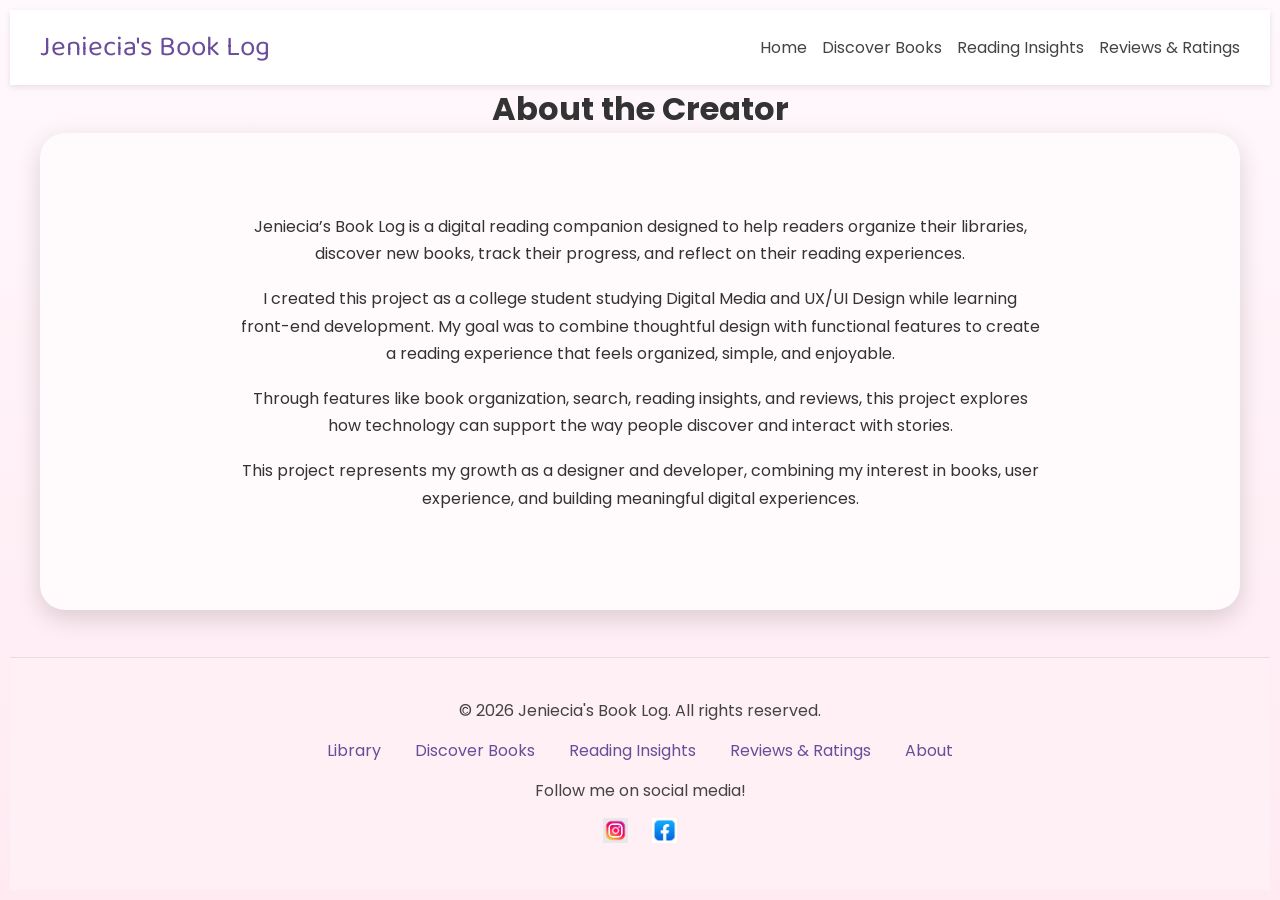
<file: about.html>
<!doctype html>
<html>
<head>
<meta charset="utf-8">
<meta name="viewport" content="width=device-width, initial-scale=1.0">
<title>About</title>

<link rel="stylesheet" href="main.css">

<link rel="preconnect" href="https://fonts.googleapis.com">
<link rel="preconnect" href="https://fonts.gstatic.com" crossorigin>
<link href="https://fonts.googleapis.com/css2?family=Baloo+2:wght@400;700&family=Poppins:wght@400;600&display=swap" rel="stylesheet">
<link href="https://fonts.googleapis.com/css2?family=Lugrasimo&family=Meddon&display=swap" rel="stylesheet">

</head>

<body>	
<header>
  <nav class="navbar">
  <div class="nav-container">

    <a href="index.html" class="logo">Jeniecia's Book Log</a>

    <div class="hamburger" id="hamburger">☰</div>

    <ul class="nav-menu" id="navMenu">
      <li><a href="index.html">Home</a></li>
      <li><a href="search.html">Discover Books</a></li>
	  <li><a href="stats.html">Reading Insights</a></li>
	  <li><a href="reviews.html">Reviews &amp; Ratings</a></li>
    </ul>

  </div>
</nav>
	  
	  <div class="page-hero">
    <h1>About the Creator</h1>
  </div>
</header>

<div class="container">
	<section class="about-section">

<div class="about-content">

<p>
Jeniecia’s Book Log is a digital reading companion designed to help readers organize their libraries, discover new books, track their progress, and reflect on their reading experiences.
</p>

<p>
I created this project as a college student studying Digital Media and UX/UI Design while learning front-end development. My goal was to combine thoughtful design with functional features to create a reading experience that feels organized, simple, and enjoyable.
</p>

<p>
Through features like book organization, search, reading insights, and reviews, this project explores how technology can support the way people discover and interact with stories.
</p>

<p>
This project represents my growth as a designer and developer, combining my interest in books, user experience, and building meaningful digital experiences.
</p>

</div>

  </section>


	
</div>
	<script src="script.js"></script>
	<footer class="site-footer">
  <div class="footer-container">
    <p>© 2026 Jeniecia's Book Log. All rights reserved.</p>

    <div class="footer-links">

		<a href="index.html">Library</a>
		<a href="search.html">Discover Books</a>
		<a href="stats.html">Reading Insights</a>
		<a href="reviews.html">Reviews &amp; Ratings</a>
		<a href="about.html">About</a>

</div>

    <p>Follow me on social media!</p>
    <div class="social-icons">
      <a href="https://www.instagram.com/jeniecia.jaee/?hl=en" target="_blank">
		  <img src="images/instagram.jpg" alt="Instagram"></a>
      <a href="https://www.facebook.com/share/1BwZPVi3dF/?mibextid=wwXIfr" target="_blank">
		  <img src="images/facebook.jpg" alt="Facebook"></a>
    </div>
  </div>
</footer>
</body>
</html>
</file>
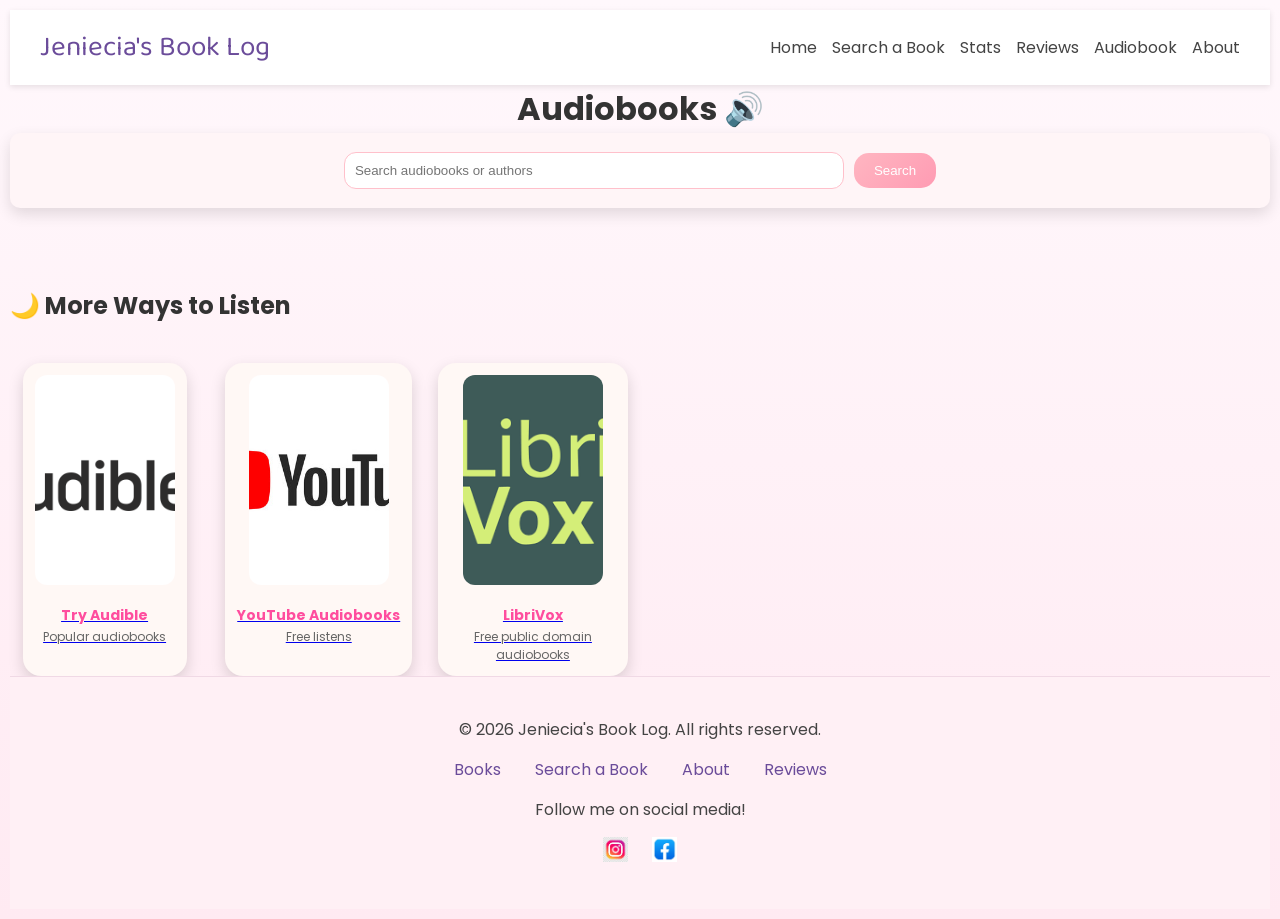
<file: audiobook.html>
<!doctype html>
<html>
<head>
<meta charset="utf-8">
<meta name="viewport" content="width=device-width, initial-scale=1.0">
<title>audiobook</title>
	<link rel="stylesheet" href="main.css">
	<link rel="preconnect" href="https://fonts.googleapis.com">
<link rel="preconnect" href="https://fonts.gstatic.com" crossorigin>
<link href="https://fonts.googleapis.com/css2?family=Lugrasimo&family=Meddon&display=swap" rel="stylesheet">
<link href="https://fonts.googleapis.com/css2?family=Baloo+2:wght@400;700&family=Poppins:wght@400;600&display=swap" rel="stylesheet">
</head>

<body>
	<header>
  <nav class="navbar">
  <div class="nav-container">

    <a href="index.html" class="logo">Jeniecia's Book Log</a>

    <div class="hamburger" id="hamburger">☰</div>

    <ul class="nav-menu" id="navMenu">
      <li><a href="index.html">Home</a></li>
      <li><a href="search.html">Search a Book</a></li>
      <li><a href="stats.html">Stats</a></li>
      <li><a href="reviews.html">Reviews</a></li>
      <li><a href="audiobook.html">Audiobook</a></li>
      <li><a href="about.html">About</a></li>
    </ul>

  </div>
</nav>
	  
	  <div class="page-hero">
    <h1>Audiobooks &#128266;</h1>
  </div>
</header>
	<div id="container">
  <div class="main-content">

    <!-- SEARCH -->
    <form id="audioSearchForm" class="form-section">
      <input type="text" id="audioSearchInput" placeholder="Search audiobooks or authors">
      <button type="submit" class="form-btn">Search</button>
    </form>

    <!-- RESULTS -->
    <div id="audioResults" class="book-container"></div>

    <section>
      <h2>🌙 More Ways to Listen</h2>

      <div class="book-container curated-container">
        <a class="book-card curated-card" href="https://www.audible.com/" target="_blank">
          <img src="images/audible.png" alt="audile logo">
          <h3>Try Audible</h3>
          <p>Popular audiobooks</p>
        </a>

        <a class="book-card curated-card" href="https://www.youtube.com/results?search_query=audiobook" target="_blank">
          <img src="images/youtube.jpg" alt="youtube logo">
          <h3>YouTube Audiobooks</h3>
          <p>Free listens</p>
        </a>
		  
		 <a class="book-card curated-card" href="https://librivox.org/" target="_blank">
  			<img src="images/librivox.png" alt="LibriVox">
  			<h3>LibriVox</h3>
  			<p>Free public domain audiobooks</p>
		 </a>

      </div>
    </section>

  </div>
</div>
	<script src="script.js"></script>
	<footer class="site-footer">
  <div class="footer-container">
    <p>© 2026 Jeniecia's Book Log. All rights reserved.</p>

    <div class="footer-links">
      <a href="index.html">Books</a>
      <a href="search.html">Search a Book</a>
      <a href="about.html">About</a>
      <a href="reviews.html">Reviews</a>
    </div>

    <p>Follow me on social media!</p>
    <div class="social-icons">
      <a href="https://www.instagram.com/jeniecia.jaee/?hl=en" target="_blank">
		  <img src="images/instagram.jpg" alt="Instagram"></a>
      <a href="https://www.facebook.com/share/1BwZPVi3dF/?mibextid=wwXIfr" target="_blank">
		  <img src="images/facebook.jpg" alt="Facebook"></a>
    </div>
  </div>
</footer>
</body>
</html>
</file>
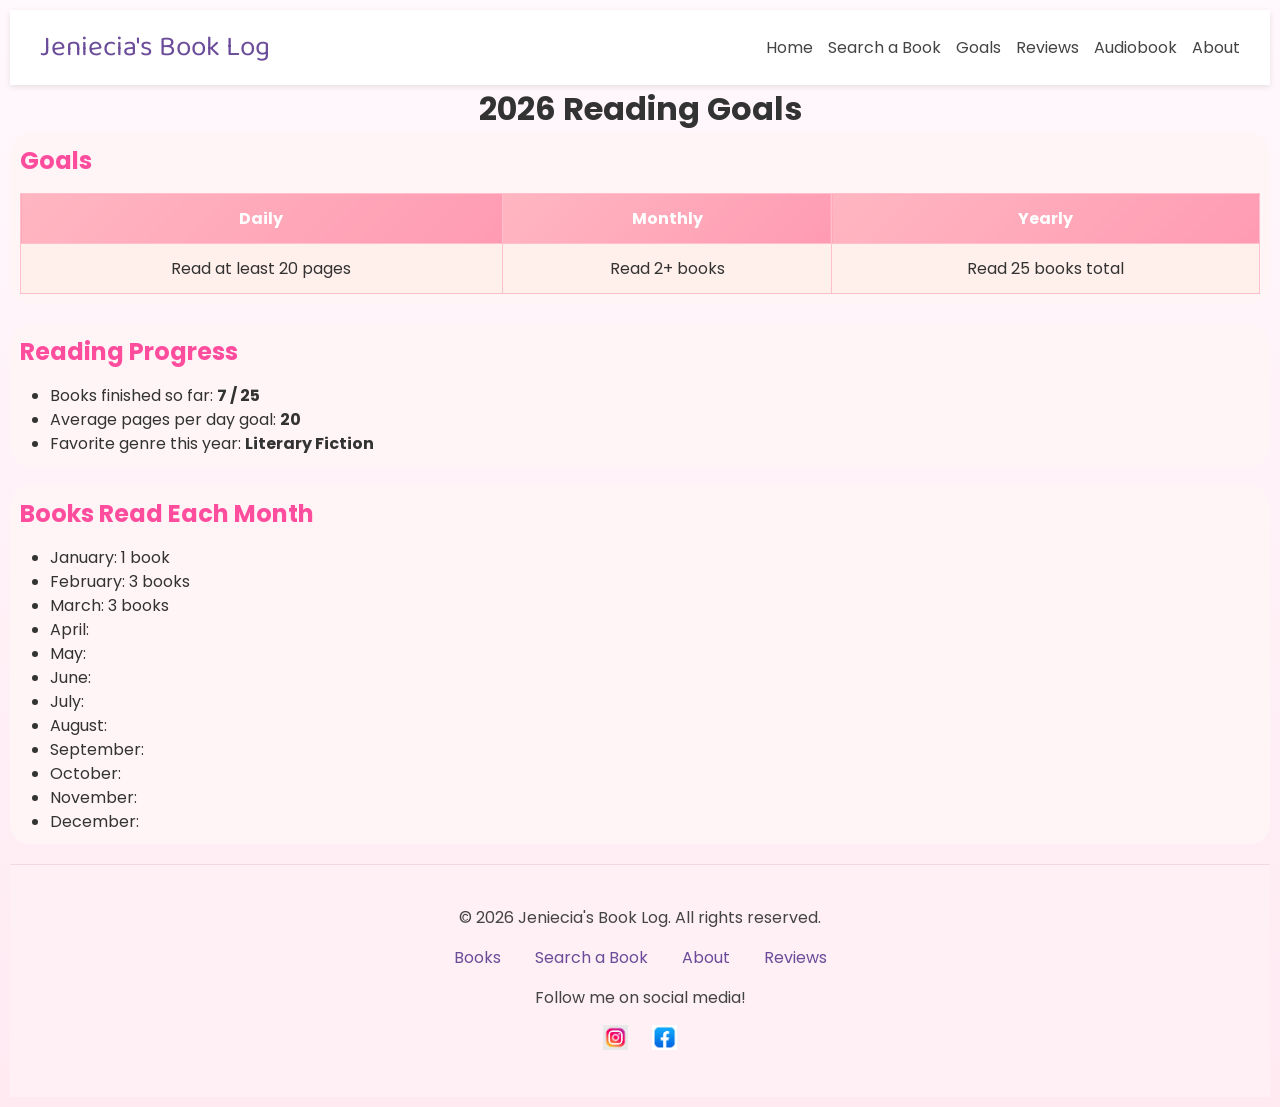
<file: goals.html>
<!doctype html>
<html>
<head>
<meta charset="utf-8">
<title>goals</title>
	<link rel="stylesheet" href="main.css">
	<link rel="preconnect" href="https://fonts.googleapis.com">
<link rel="preconnect" href="https://fonts.gstatic.com" crossorigin>
<link href="https://fonts.googleapis.com/css2?family=Lugrasimo&family=Meddon&display=swap" rel="stylesheet">
<link href="https://fonts.googleapis.com/css2?family=Baloo+2:wght@400;700&family=Poppins:wght@400;600&display=swap" rel="stylesheet">
</head>
<style>
th, td {
  border: 1px solid;
	align-items: center;
}
	</style>
<body>
<header>
  <nav class="navbar">
    <div class="nav-container">
      <a href="#" class="logo">Jeniecia's Book Log</a>
      <ul class="nav-menu">
    <li><a href="index.html">Home</a></li>
    <li><a href="search.html">Search a Book</a></li>
    <li><a href="goals.html">Goals</a></li>
    <li><a href="reviews.html">Reviews</a></li>
    <li><a href="audiobook.html">Audiobook</a></li>
    <li><a href="about.html">About</a></li>
  </ul>
    </div>
  </nav>
	  
	  <div class="page-hero">
    <h1>2026 Reading Goals</h1>
  </div>
</header>
	
<div id="container">
  <div class="goal-section">
    <h2>Goals</h2>
    <table class="goals">
      <tr>
        <th>Daily</th>
        <th>Monthly</th>
        <th>Yearly</th>
      </tr>
      <tr>
        <td>Read at least 20 pages</td>
        <td>Read 2+ books</td>
        <td>Read 25 books total</td>
      </tr>
    </table>
  </div>

  <div class="goal-section">
    <h2>Reading Progress</h2>
    <ul>
      <li>Books finished so far: <strong>7 / 25</strong></li>
      <li>Average pages per day goal: <strong>20</strong></li>
      <li>Favorite genre this year: <strong>Literary Fiction</strong></li>
    </ul>
  </div>

  <div class="goal-section">
    <h2>Books Read Each Month</h2>
    <ul>
      <li>January: 1 book</li>
      <li>February: 3 books</li>
      <li>March: 3 books</li>
      <li>April:  </li>
      <li>May:  </li>
      <li>June: </li>
      <li>July:  </li>
      <li>August:  </li>
      <li>September: </li>
      <li>October: </li>
      <li>November: </li>
      <li>December: </li>
    </ul>
  </div>

</div>
<footer class="site-footer">
  <div class="footer-container">
    <p>© 2026 Jeniecia's Book Log. All rights reserved.</p>

    <div class="footer-links">
      <a href="index.html">Books</a>
      <a href="search.html">Search a Book</a>
      <a href="about.html">About</a>
      <a href="reviews.html">Reviews</a>
    </div>

    <p>Follow me on social media!</p>
    <div class="social-icons">
      <a href="https://www.instagram.com/jeniecia.jaee/?hl=en" target="_blank">
		  <img src="images/instagram.jpg" alt="Instagram"></a>
      <a href="https://www.facebook.com/share/1BwZPVi3dF/?mibextid=wwXIfr" target="_blank">
		  <img src="images/facebook.jpg" alt="Facebook"></a>
    </div>
  </div>
</footer>
</body>
</html>
</file>
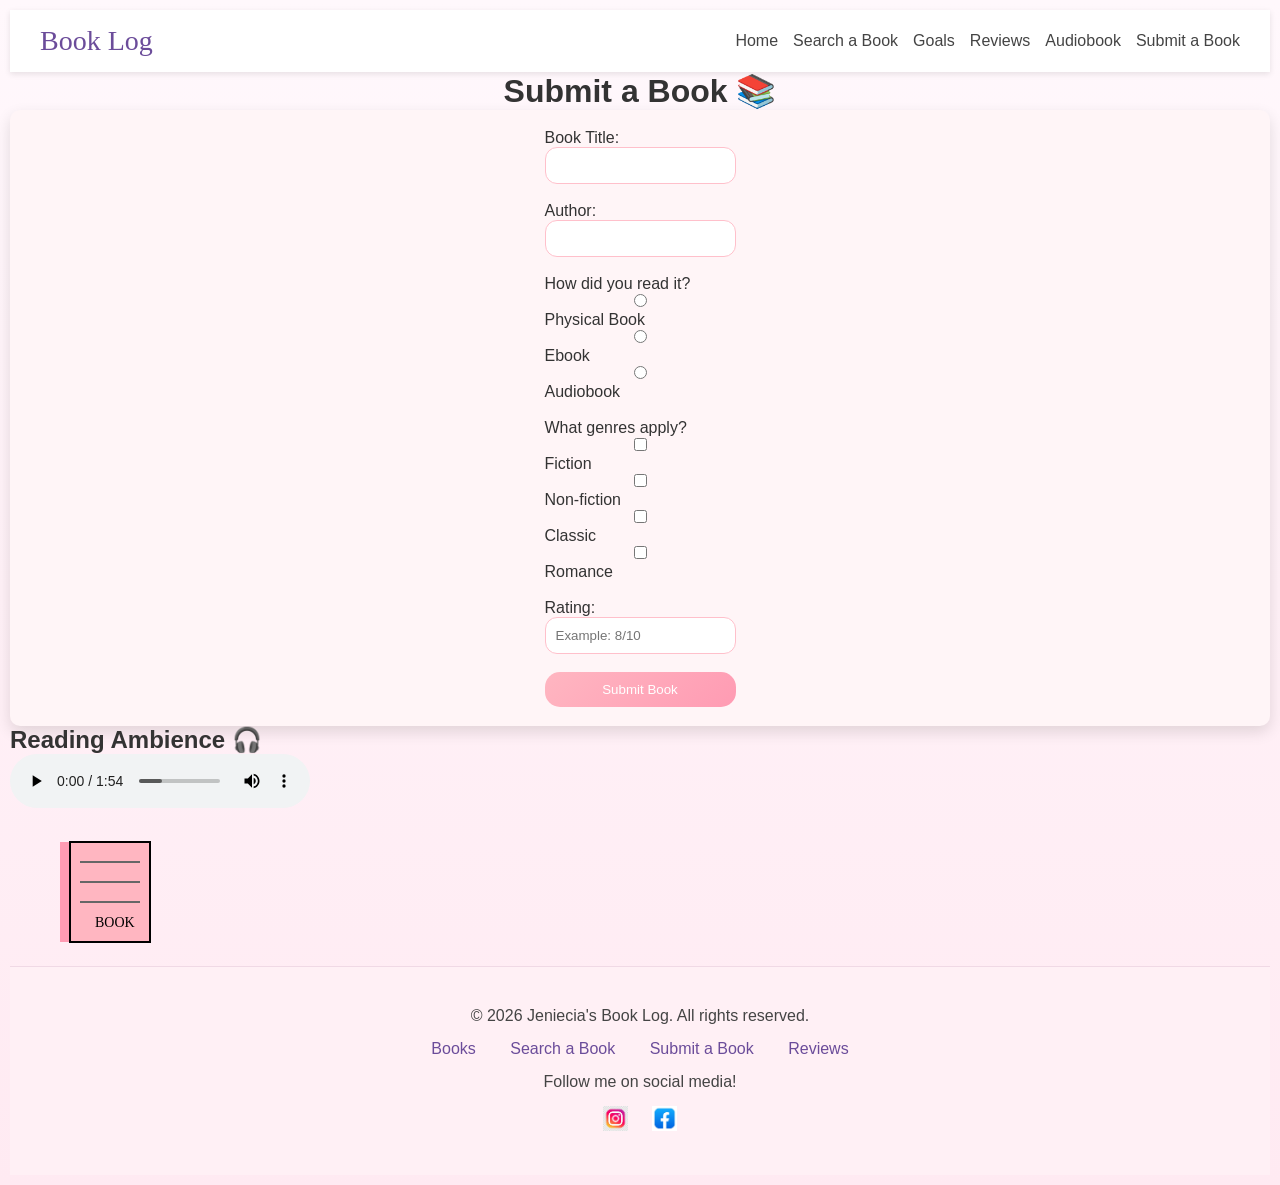
<file: submit.html>
<!doctype html>
<html>
<head>
<meta charset="utf-8">
<title>Submit a Book</title>

<link rel="stylesheet" href="main.css">

<link rel="preconnect" href="https://fonts.googleapis.com">
<link rel="preconnect" href="https://fonts.gstatic.com" crossorigin>

<link href="https://fonts.googleapis.com/css2?family=Lugrasimo&family=Meddon&display=swap" rel="stylesheet">

</head>

<body>	
<header>
  <nav class="navbar">
    <div class="nav-container">
      <a href="#" class="logo">Book Log</a>
      <ul class="nav-menu">
    <li><a href="index.html">Home</a></li>
    <li><a href="search.html">Search a Book</a></li>
    <li><a href="goals.html">Goals</a></li>
    <li><a href="reviews.html">Reviews</a></li>
    <li><a href="audiobook.html">Audiobook</a></li>
    <li><a href="submit.html">Submit a Book</a></li>
  </ul>
    </div>
  </nav>
	  
	  <div class="page-hero">
    <h1>Submit a Book 📚</h1>
  </div>
</header>

<div id="container">
	
<section class="form-section lugrasimo-regular">
<form>
<label>Book Title:</label><br>
<input type="text" name="title"><br><br>

<label>Author:</label><br>
<input type="text" name="author"><br><br>

<label>How did you read it?</label><br>
<input type="radio" name="format" value="physical"> Physical Book<br>
<input type="radio" name="format" value="ebook"> Ebook<br>
<input type="radio" name="format" value="audio"> Audiobook<br><br>

<label>What genres apply?</label><br>
<input type="checkbox" name="genre" value="fiction">
 Fiction
<input type="checkbox" name="genre" value="nonfiction"> 
Non-fiction<br>
<input type="checkbox" name="genre" value="classic"> Classic<br>
<input type="checkbox" name="genre" value="romance"> Romance<br><br>


<label>Rating:</label><br>
<input type="text" name="rating" placeholder="Example: 8/10"><br><br>
<input type="submit" value="Submit Book" class="form-btn">
</form>
</section>



<section class="lugrasimo-regular">
<h2>Reading Ambience 🎧</h2>
<audio controls>
<source src="media/reading-ambience.mp3" type="audio/mpeg">
Your browser does not support audio.
</audio>
</section>

	
<section class="lugrasimo-regular">
<canvas id="bookCanvas" width="200" height="150"></canvas>
</section>
	


<script>
const canvas = document.getElementById("bookCanvas");
const ctx = canvas.getContext("2d");

ctx.fillStyle = "#FFB6C1";
ctx.fillRect(60,30,80,100);
ctx.fillStyle = "#ff9bb3";
ctx.fillRect(50,30,10,100);

ctx.strokeStyle = "black";
ctx.lineWidth = 2;
ctx.strokeRect(60,30,80,100);
ctx.strokeStyle = "#666";

ctx.beginPath();
ctx.moveTo(70,50);
ctx.lineTo(130,50);

ctx.moveTo(70,70);
ctx.lineTo(130,70);

ctx.moveTo(70,90);
ctx.lineTo(130,90);

ctx.stroke();

ctx.fillStyle = "black";
ctx.font = "14px serif";
ctx.fillText("BOOK",85,115);

</script>
	
	
</div>
	<footer class="site-footer">
  <div class="footer-container">
    <p>© 2026 Jeniecia's Book Log. All rights reserved.</p>

    <div class="footer-links">
      <a href="index.html">Books</a>
      <a href="search.html">Search a Book</a>
      <a href="submit.html">Submit a Book</a>
      <a href="reviews.html">Reviews</a>
    </div>

    <p>Follow me on social media!</p>
    <div class="social-icons">
      <a href="https://www.instagram.com/jeniecia.jaee/?hl=en" target="_blank">
		  <img src="images/instagram.jpg" alt="Instagram"></a>
      <a href="https://www.facebook.com/share/1BwZPVi3dF/?mibextid=wwXIfr" target="_blank">
		  <img src="images/facebook.jpg" alt="Facebook"></a>
    </div>
  </div>
</footer>
</body>
</html>
</file>
<file: main.css>
@charset "utf-8";
* {
  box-sizing: border-box;
  margin: 0;
  padding: 0;
}

body {
  background: linear-gradient(180deg, #FFF8FC 0%, #FFEAF2 100%);
  font-family: "Poppins", sans-serif;
  font-size: 16px;
  padding: 10px;
  color: #333;
  min-height:100vh;
  display:flex;
  flex-direction:column;
}


/*Library Header*/
.library-header {
  text-align:center;
  width:100%;
  margin-bottom:20px;
}

.library-header h2 {
  font-family:'Baloo 2', cursive;
  color:#6b4c9a;
  font-size:2.2rem;
}

.library-header p {
  color:#555;
}





/* Container */
.container {
  display: flex;
  flex-direction: column;
  width:100%;
  max-width: 1200px;
  margin: 0 auto;
  border-radius: 25px;
  background: #fffafc;
  box-shadow: 0 8px 25px rgba(0,0,0,0.15);
  padding: 20px;
  gap: 20px;
  overflow: hidden;
}

/* nav menu */
.navbar {
  position: sticky;
  top: 0;
  width: 100%;
  background-color: #fff;
  z-index: 1000;
  box-shadow: 0 2px 6px rgba(0,0,0,0.1);
}

.nav-container {
  display: flex;
  justify-content: space-between;
  align-items: center;
  padding: 15px 30px;
  max-width: 1400px;
  margin: 0 auto;
}

.logo {
  font-family: 'Baloo 2', cursive;
  font-size: 1.75rem;
  color: #6b4c9a;
  text-decoration: none;
}

.nav-menu {
  display: flex;
  gap: 15px;
  list-style: none;
  margin: 0;
  padding: 0;
}

.hamburger {
  display: none;
  font-size: 28px;
  cursor: pointer;
}

.nav-menu li a {
  font-family: 'Poppins', sans-serif;
  color: #444;
  text-decoration: none;
  transition: color 0.3s ease;
}

.nav-menu li a:hover {
  color: #ff7c88;
}

.discovery-card {
  background:#fff5f7;
  border-radius:25px;
  padding:30px;
  box-shadow:0 10px 25px rgba(0,0,0,.08);
  margin-bottom:30px;
}

/* --- Hero Section --- */
.hero-content{
    max-width:700px;
    margin:auto;
}

.hero-section {
  display: flex;
  align-items: center;
  justify-content: center;
  text-align: center;
  min-height: 500px;
  background: linear-gradient(135deg, #fce4ec, #fff3e0);
  padding: 80px 20px;
}

.hero-content h1 {
  font-family: 'Baloo 2', cursive;
  font-size: clamp(3rem,6vw,4.5rem);
  line-height:1.1;
  color: #6b4c9a;
  margin-bottom: 15px;
	
}

.hero-description{
    font-size:1.2rem;
    max-width:600px;
    margin:20px auto 35px;
    line-height:1.8;
    color:#555;
}

.hero-btn{
    display:inline-flex;
    align-items:center;
    justify-content:center;
    padding:14px 30px;
    background:#6B4C9A;
    color:white;
    border-radius:50px;
    text-decoration:none;
    font-weight:600;
    transition:.3s ease;
}
.hero-btn:hover{
    transform:translateY(-3px);
    background:#805FC0;
    box-shadow:0 12px 25px rgba(107,76,154,.25);
}
/* ==============================
   Reading Insights
============================== */

.reading-stats {
  width: 100%;
  max-width: 1200px;
  margin: 40px auto;
  text-align: center;
}

.stats-header h2 {
  font-family: "Baloo 2", cursive;
  color: #6b4c9a;
  font-size: 2.2rem;
  margin-bottom: 10px;
}

.stats-header p {
  color: #555;
  margin-bottom: 30px;
}


.stats-grid {
  display: grid;
  grid-template-columns: repeat(4, 1fr);
  gap: 20px;
}


.stat-card {
  background: #fff5f7;
  border-radius: 20px;
  padding: 25px;
  box-shadow: 0 8px 20px rgba(0,0,0,.08);
}


.stat-card h3 {
  font-family: "Baloo 2", cursive;
  color: #6b4c9a;
  font-size: 2.5rem;
  margin-bottom: 5px;
}


.stat-card p {
  color: #555;
  font-size: 1rem;
}

.add-book-section{

background:#fff5f7;
padding:25px;
border-radius:20px;
box-shadow:0 8px 20px rgba(0,0,0,.08);

}


.book-actions {
  margin-top: 12px;
}

.book-status {
padding:12px;
border-radius:12px;
border:2px solid #EAC4E8;
background:white;
font-weight:600;
margin-top:12px;
margin-bottom:15px;

}

.add-book-section form{

display:flex;
gap:15px;
flex-wrap:wrap;

}


.add-book-section input,
.add-book-section select{

padding:12px;
border-radius:12px;
border:1px solid #ffc0cb;

}



/* ==============================
   Library Book Cards
============================== */

.added-book {
  width: 150px;
  background: #fff;
  border-radius: 18px;
  padding: 12px;
  text-align: center;
  box-shadow: 0 6px 15px rgba(0,0,0,.1);
  transition: transform .3s ease;
}


.added-book:hover {
  transform: translateY(-5px);
}


.added-book img {
  width: 100px;
  height: 150px;
  object-fit: cover;
  border-radius: 10px;
}


.added-book h4 {
  font-size: 14px;
  margin-top: 10px;
  color: #6b4c9a;
}


.added-book p {
  font-size: 12px;
  color: #666;
  margin-top: 5px;
}
.edit-btn{
background:#174d2c;
color:white;
}

.delete-btn{
background:#ea9ba1;
color:white;
}
.library-buttons button {

  flex: 1;
  padding: 8px;
  border: none;
  border-radius: 10px;
  cursor: pointer;
  font-family: "Poppins", sans-serif;
  font-size: .8rem;
  transition: .3s ease;

}


.library-buttons button:hover {

  transform: translateY(-2px);
}


/*Headers*/
header {
  width: 100%;
  margin: 0 auto;
  text-align: center;
}

.main-content {
  flex: 1;
  display: flex;
  flex-direction: column;
  min-width: 300px;
  gap: 20px;
}

/* Formss */
.form-section {
  display: flex;
  gap: 10px;
  flex-wrap: wrap;
  align-items: center;
  background: #fff5f7;
  border-radius: 10px;
  padding: 19px;
  box-shadow: 0 6px 15px rgba(0,0,0,0.12);
}

.form-section input[type=text] {
  flex: 1 1 60%;
  padding: 10px;
  border-radius: 12px;
  border: 1px solid #ffc0cb;
}

.form-btn {
  flex: 0 0 auto;
  padding: 10px 20px;
  border-radius: 15px;
  border: none;
  background: linear-gradient(135deg, #ffb6c1, #ff9bb3);
  cursor: pointer;
  color: #fff;
  transition: all 0.3s ease;
}

.form-btn:hover {
  transform: translateY(-2px) scale(1.05);
  box-shadow: 0 5px 12px rgba(0,0,0,0.2);
}


/*Review-header*/
.review-header {
  text-align:center;
  margin-bottom:25px;
}

.review-header h2 {
  font-family:'Baloo 2', cursive;
  color:#6b4c9a;
  font-size:2rem;
}

.review-header p {
  color:#555;
}


/* Books- homepage */
.read-scroll-wrapper {
  display: flex;
  flex-direction: column;
  gap: 30px; 
  width: 100%;
  flex: 1;
}

.book-section {
  max-width: 1200px;
  width: 100%;
  min-height: 150px;
  border-radius: 20px;
  padding: 15px;
  background: #fff5f7;
  box-shadow:0 12px 30px rgba(0,0,0,.08);
  flex: 0 0 auto;
}

.book-section h3 {
  font-family: "Baloo 2", cursive;
  color: #6b4c9a;
  font-size: 1.6rem;
  margin-bottom: 15px;
}

.book-flex {
  display: flex;
  gap: 20px;
  flex-wrap: wrap;
  padding: 15px 5px;
  justify-content: flex-start;
}

.book-flex a {
  flex: 0 1 auto; 
  width: 90px;
  height: 135px;
}

.book-flex a img {
  width: 100%;
  height: 100%;
  border-radius: 8px;
  transition: transform 0.25s ease;
}

.book-flex a img:hover {
  transform:translateY(-8px) scale(1.05);
  box-shadow:0 15px 30px rgba(0,0,0,.2);
}


/* Read / To Be Read / Currently Reading sections */
.book-section.read,
.book-section.tbr,
.book-section.reading {
  overflow: visible; 
}

.book-section.read .book-flex,
.book-section.tbr .book-flex,
.book-section.reading .book-flex {
  flex-wrap: wrap;   
  overflow: visible; 
  gap: 15px;
}

.book-section.read .book-flex a,
.book-section.tbr .book-flex a,
.book-section.reading .book-flex a {
  flex: 0 1 auto;
  width: 60px;
  height: 90px;
}
/*search a book*/
.book-container {
  display: grid;
  grid-template-columns: repeat(auto-fill, minmax(110px, 1fr));
  gap: 15px;
  justify-items: center;
  margin-top: 20px;
}

.book-card {
  display: flex;
  flex-direction: column;
  align-items: center;
  background: #fff8f5;
  padding: 12px;
  border-radius: 18px;
  box-shadow: 0 6px 15px rgba(0,0,0,0.15);
  transition: all 0.3s ease;
}
.book-card img{

width:140px;
height:210px;

object-fit:cover;

border-radius:12px;

margin-bottom:15px;

}
.book-card:hover {
  transform: translateY(-5px) scale(1.08);
  box-shadow: 0 8px 20px rgba(0,0,0,0.2);
}

.book-card h3 {
  font-size: 14px;
  margin: 5px 0 2px 0;
  text-align: center;
  color: #ff4d9e;
}

.book-card p {
  font-size: 12px;
  color: #666;
  text-align: center;
  margin: 0;
}
.book-buttons{

display:flex;

gap:10px;

margin-top:15px;

width:100%;

}
.book-buttons button,
.book-buttons a{

flex:1;

display:flex;

align-items:center;
justify-content:center;

padding:12px;

border-radius:12px;

font-weight:600;

text-decoration:none;

}

.book-buttons button{

background:#6B4C9A;
color:white;
border:none;
cursor:pointer;
transition:.25s;

}
.book-buttons button:hover{

background:#805FC0;
transform:translateY(-2px);

}
.book-buttons a{

display:block;

text-align:center;

background:#FFEAF2;

color:#6B4C9A;

padding:12px;

border-radius:12px;

text-decoration:none;

font-weight:600;

transition:.25s;

}
.book-buttons a:hover{

background:#F7D8E6;

}

.recommendBook h2{
 color: #ff4d9e;
  margin-bottom: 15px;
}

/* table/ review tab */
.table-scroll {
  max-height: 500px;
  overflow-y: auto;
  padding-right: 10px;
  border-radius: 15px;
  background: #fff5f7;
  box-shadow: 0 6px 15px rgba(0,0,0,0.12);
}

.review {
  width: 100%;
  border-collapse: collapse;
  font-family: "Poppins", sans-serif;
}

.review th, .review td {
  padding: 12px;
  border-bottom: 1px solid #ddd;
  vertical-align: top;
}

.review th {
  background: linear-gradient(135deg, #ffb6c1, #ff9bb3);
  color: #fff;
  text-align: left;
  border-radius: 12px 12px 0 0;
  position: sticky;
  top: 0;
}

.review tr:hover {
  background-color: #ffd1e0;
  transition: background-color 0.3s ease;
}

.review td {
  color: #333;
  font-size: 0.95rem;
  line-height: 1.4;
}
/* ==========================================
   Reviews Page
========================================== */


/* Sort Controls */

.review-controls {
  display:flex;
  justify-content:center;
  align-items:center;
  gap:10px;
  margin-bottom:30px;
  font-family:"Poppins", sans-serif;
}


.review-controls label {
  color:#6b4c9a;
  font-weight:600;
}


.review-controls select {

  padding:10px 15px;
  border-radius:12px;
  border:1px solid #ffc0cb;
  background:#fff;
  font-family:"Poppins", sans-serif;
  cursor:pointer;

}



/* Review Sections */

.my-reviews,
.write-review,
.community-reviews {

  background:#fff5f7;
  padding:25px;
  border-radius:25px;
  margin-bottom:30px;
  box-shadow:0 8px 20px rgba(0,0,0,.08);

}


.my-reviews h2,
.write-review h2,
.community-reviews h2 {

  font-family:"Baloo 2", cursive;
  color:#6b4c9a;
  margin-bottom:20px;
  text-align:center;

}



/* Review Cards */

.reviews-grid {

  display:grid;
  grid-template-columns:repeat(auto-fit,minmax(280px,1fr));
  gap:20px;

}



.review-card {

  background:white;
  padding:20px;
  border-radius:20px;
  box-shadow:0 6px 15px rgba(0,0,0,.1);
  transition:.3s ease;

}


.review-card:hover {

  transform:translateY(-5px);
  box-shadow:0 12px 25px rgba(0,0,0,.15);

}


.review-card h3 {

  color:#ff4d9e;
  font-family:"Baloo 2", cursive;
  margin-bottom:5px;

}


.review-card strong {

  display:inline-block;
  margin:10px 0;
  background:#6b4c9a;
  color:white;
  padding:5px 12px;
  border-radius:20px;
  font-size:.9rem;

}


.review-card p {

  color:#555;
  line-height:1.6;

}



/* Write Review Form */


#reviewForm {

  display:flex;
  flex-direction:column;
  gap:15px;

}


#reviewForm input,
#reviewForm textarea {

  padding:12px;
  border-radius:12px;
  border:1px solid #ffc0cb;
  font-family:"Poppins", sans-serif;
  resize:none;

}


#reviewForm textarea {

  min-height:150px;

}


#reviewForm input:focus,
#reviewForm textarea:focus {

  outline:none;
  border-color:#6b4c9a;

}

.modal-overlay{

display:none;

position:fixed;
top:0;
left:0;

width:100%;
height:100%;

background:rgba(0,0,0,.55);

justify-content:center;
align-items:center;

z-index:9999;

}

.modal-overlay.show{

display:flex;

}


/* Mobile */

@media(max-width:768px){

  .reviews-grid {

    grid-template-columns:1fr;

  }


  .review-controls {

    flex-direction:column;

  }

}

/* stats page */
.goal-section {
  width: 100%;
  background: #fff5f7;
  padding: 10px;
  margin-bottom: 20px;
  border-radius: 20px;
  font-family: "Poppins", sans-serif;
}

.goal-section h2 {
  color: #ff4d9e;
  margin-bottom: 15px;
}

.goals {
  width: 100%;
  border-collapse: collapse;
  text-align: center;
  font-size: 1rem;
}

.goals th, .goals td {
  border: 1px solid #ffc0cb;
  padding: 12px;
}

.goals th {
  background: linear-gradient(135deg, #ffb6c1, #ff9bb3);
  color: #fff;
}

.goals tr:nth-child(even) {
  background: #fff0eb;
}

.goal-section ul {
  list-style: disc;
  padding-left: 30px;
  color: #333;
  line-height: 1.5;
}
.chart-container {
  width: 100%;
  max-width: 500px;
  margin: 20px auto 0;
}

/* ==============================
   Search Page
============================== */

.search-section {
  text-align: center;
  width: 100%;
}


.search-section h2 {
  font-family: "Baloo 2", cursive;
  color: #6b4c9a;
  font-size: 2rem;
  margin-bottom: 10px;
}


.search-section p {
  color: #555;
  margin-bottom: 25px;
}


.form-section {
  justify-content: center;
}


.form-section input {
  max-width: 500px;
  width: 100%;
}


.book-container {
  margin-top: 40px;
  display: grid;
  grid-template-columns: repeat(auto-fill, minmax(180px, 1fr));
  gap: 25px;
}

/*about section*/
.about-section {
  width: 100%;
  justify-content: center;
  padding: 60px 20px;
}

.about-content {
  max-width: 800px;
  margin: 0 auto;
  text-align: center;
  line-height: 1.7;
}

.about-content p {
  margin-bottom: 18px;
  font-size: 1rem;
}

/* ==========================================
   Reviews Page
========================================== */


.reviews-grid {

  display:grid;
  grid-template-columns:repeat(auto-fit, minmax(280px, 1fr));
  gap:25px;
  margin-top:20px;

}



.review-card {

  background:#fff8fc;
  border-radius:20px;
  padding:22px;
  box-shadow:0 8px 20px rgba(0,0,0,.08);
  margin-bottom:20px;

}



.review-card:hover {
  transform:translateY(-5px);
  box-shadow:
  0 15px 30px rgba(0,0,0,.12);

}



.review-card h3 {
  color:#6B4C9A;
  font-family:"Baloo 2", cursive;
  margin-bottom:6px;

}



.review-card strong {
  display:inline-block;
  background:#FFEAF2;
  color:#6B4C9A;
  padding:6px 12px;
  border-radius:30px;
  font-weight:700;
  margin:12px 0 18px;

}



.review-card p {
 line-height:1.7;
  color:#555;
  margin-bottom:10px;
}



/* Review Sections */

.my-reviews,
.write-review,
.community-reviews {

  background:#fffafc;

  border-radius:25px;

  padding:30px;

  margin-bottom:30px;

}



.my-reviews h2,
.write-review h2,
.community-reviews h2 {

  font-family:'Baloo 2', cursive;

  color:#6b4c9a;

  font-size:2rem;

  margin-bottom:15px;

}



/* Review Form */

#reviewForm {

  display:flex;

  flex-direction:column;

  gap:15px;

}



#reviewForm input,
#reviewForm select,
#reviewForm textarea {
  padding:14px;
  border-radius:15px;
  border:1px solid #ffc0cb;
  font-family:'Poppins', sans-serif;
}



#reviewForm textarea {

  min-height:150px;

  resize:vertical;

}



#reviewForm input:focus,
#reviewForm select:focus,
#reviewForm textarea:focus {


  outline:none;

  border-color:#6b4c9a;

  box-shadow:0 0 8px rgba(107,76,154,.25);

}

/*Review Buttons*/
.review-buttons{
  display:flex;
  gap:10px;
  margin-top:15px;
}

.review-buttons button{
  flex:1;
  padding:10px 14px;
  border:none;
  border-radius:10px;
  font-family:"Poppins", sans-serif;
  font-size:.9rem;
  font-weight:600;
  cursor:pointer;
  transition:all .25s ease;
}

.edit-review-btn{
  background:#6B4C9A;
  color:white;
}

.edit-review-btn:hover{
  background:#805FC0;
  transform:translateY(-2px);
}

.delete-review-btn{
  background:#EA9BA1;
  color:white;
}

.delete-review-btn:hover{
  background:#E27A86;
  transform:translateY(-2px);
}
.custom-modal input,
.custom-modal textarea {

  width:100%;

  padding:12px;

  margin:10px 0 20px;

  border:1px solid #ddd;

  border-radius:12px;

  font-family:"Poppins", sans-serif;

}


.custom-modal textarea {

  min-height:120px;

  resize:none;

}


.custom-modal label {

  display:block;

  text-align:left;

  font-weight:600;

  color:#174d2c;

}

/* ==========================
   Delete Confirmation Modal
========================== */

.modal-overlay {

  position: fixed;

  top: 0;
  left: 0;

  width: 100%;
  height: 100%;

  background: rgba(23, 77, 44, 0.35);

  display: none;

  justify-content: center;
  align-items: center;

  z-index: 9999;

}


.modal-overlay.show {

  display: flex;

}

#loadMoreReviews {

  display:block;

  margin:30px auto;

}

/* Modal Box */

.custom-modal {

  background: #fff;

  width: 90%;
  max-width: 420px;

  padding: 35px;

  border-radius: 25px;

  text-align: center;

  box-shadow: 0 15px 35px rgba(0,0,0,0.2);

  animation: modalPop .25s ease;

}


.custom-modal h2 {

  font-family: "Lugrasimo", cursive;

  color: #174d2c;

  margin-bottom: 15px;

}


.custom-modal p {

  font-family: "Poppins", sans-serif;

  color: #555;

  margin-bottom: 25px;

}

.review-search {

  margin:20px 0;

}


.review-search input {

  width:100%;

  max-width:400px;

  padding:12px 15px;

  border-radius:20px;

  border:1px solid #ddd;

  font-family:"Poppins", sans-serif;

}

.helpful-btn {

  margin-top:15px;

  background:#174d2c;

  color:white;

  border:none;

  padding:10px 18px;

  border-radius:25px;

  font-family:"Poppins", sans-serif;

  cursor:pointer;

  transition:.3s ease;

}


.helpful-btn:hover {

  background:#ea9ba1;

  transform:translateY(-2px);

}
/* Buttons */

.modal-buttons {

  display: flex;

  justify-content: center;

  gap: 15px;

}


.modal-buttons button {

  border: none;

  padding: 12px 25px;

  border-radius: 30px;

  font-family: "Poppins", sans-serif;

  font-weight: 600;

  cursor: pointer;

  transition: .3s ease;

}


/* Cancel */

#cancelDelete {

  background: #eee;

  color: #333;

}


#cancelDelete:hover {

  background: #ddd;

}


/* Delete */

#confirmDelete {

  background: #ea9ba1;

  color: white;

}


#confirmDelete:hover {

  transform: translateY(-2px);

  opacity: .85;

}


/* Animation */

@keyframes modalPop {

  from {

    transform: scale(.85);

    opacity: 0;

  }

  to {

    transform: scale(1);

    opacity: 1;

  }

}
/* Toast Notification */

.toast{

  position:fixed;

  top:25px;
  right:25px;

  background:#6B4C9A;
  color:white;

  padding:14px 22px;

  border-radius:12px;

  box-shadow:0 10px 25px rgba(0,0,0,.2);

  opacity:0;

  transform:translateX(100px);

  transition:.3s ease;

  z-index:9999;

  font-family:"Poppins", sans-serif;

}

.toast.show{

  opacity:1;

  transform:translateX(0);

}
/* Empty Library States */

.empty-library{

  width:100%;

  text-align:center;

  padding:40px 20px;

  color:#777;

}

.empty-library h4{

  color:#6B4C9A;

  margin-bottom:10px;

  font-size:1.2rem;

}

.empty-library p{

  font-size:.95rem;

}

/* ==========================================
   Search Empty State
========================================== */

.empty-search {

  grid-column:1 / -1;

  background:#fff5f7;

  padding:35px;

  border-radius:25px;

  text-align:center;

  box-shadow:0 8px 20px rgba(0,0,0,.08);

}


.empty-search h3 {

  font-family:"Baloo 2", cursive;

  color:#6b4c9a;

  font-size:1.8rem;

  margin-bottom:10px;

}


.empty-search p {

  color:#555;

  line-height:1.6;

}

/* ==========================================
   Loading Spinner
========================================== */

.spinner-container {

  display:flex;
  flex-direction:column;
  align-items:center;
  justify-content:center;

  width:100%;
  padding:40px;

  color:#6b4c9a;
  font-weight:600;

}


.spinner {

  width:45px;
  height:45px;

  border:5px solid #ffd1e0;
  border-top:5px solid #6b4c9a;

  border-radius:50%;

  animation:spin 1s linear infinite;

  margin-bottom:15px;

}


@keyframes spin {

  from {
    transform:rotate(0deg);
  }

  to {
    transform:rotate(360deg);
  }

}

/* footer */
.site-footer {
  background-color: #fff0f5; 
  text-align: center;
  padding: 40px 20px;
  font-family: 'Poppins', sans-serif;
  color: #444;
  border-top: 1px solid #f0d9e5;
  margin-top:auto;
}


.footer-container {
  max-width: 1200px;
  margin: 0 auto;
}

.site-footer .footer-links {
  margin: 15px 0;
}

.site-footer .footer-links a {
  margin: 0 15px;
  color: #6b4c9a;
  text-decoration: none;
  transition: color 0.3s ease;
}

.site-footer .footer-links a:hover {
  color: #ff7c88;
}

.social-icons {
  margin-top: 15px;
}

.social-icons a {
  margin: 0 10px;
  display: inline-block;
}

.social-icons img {
  width: 25px;
  height: 25px;
  transition: transform 0.3s ease;
}

.social-icons img:hover {
  transform: scale(1.1);
}

/* responsive */
@media (max-width: 1024px) {
  .container {
    flex-direction: column;
    
  }

  nav, .main-content {
    width: 100%;
    max-width: 900px;
  }

  .book-section {
    width: 100%;
  }

  .hero-section{
    padding: 40px 20px;
  }

  .hero-section h1 {
    font-size: 2.5rem;
  }

}

/* Mobile   */
@media (max-width: 768px) {
/* GENERAL */
	html,
	body {
  overflow-x: hidden;
	}
  body {
    font-size: 16px;
    padding: 0;
  }

  .container {
    width: 100%;
  max-width: 100%;
  padding: 15px;
  }

  /* NAV */
  .hamburger {
    display: block;
  }

  .nav-container {
  flex-direction:column;
  justify-content:space-between;
  align-items:center;
}

  /* hidden by default */
  .nav-menu {
    display: none;
    flex-direction: column;
    width: 100%;
    text-align: center;
    gap: 12px;
    margin-top: 10px;
  }

  /* shown when clicked */
  .nav-menu.active {
    display: flex;
  }

  .nav-menu li {
    width: 100%;
  }

  .nav-menu li a {
    display: block;
    width: 100%;
    padding: 10px;
  }
	
  /* BOOK GRID */
  .book-container {
    display:grid;
  grid-template-columns:repeat(2, minmax(0, 1fr));
  gap:12px;
  }

  .book-flex {
    justify-content: center;
    gap: 20px;
  }

  /* TABLE */
  .review th,
  .review td {
    font-size: 0.85rem;
    padding: 8px;
  }

  /* HERO */
  .hero-section{
    padding: 25px 15px;
  }

  .hero-section h1 {
    font-size: 2rem;
  }


  /* STATS */
  .goal-section {
    width: 100%;
    margin-bottom: 15px;
    padding: 15px;
  }

  /*  CHART */
  .chart-container {
    width: 100%;
  }
	/*BOOK CARD*/
	.book-card {

  width:100%;
  max-width:100%;
  min-height:250px;
  overflow:hidden;

}


.book-card img {

  max-width:100%;
  height:auto;

}


.book-buttons {

  display:flex;
  flex-direction:column;
  width:100%;
  gap:10px;

}


.book-buttons a,
.book-buttons button {

  width:100%;
  text-align:center;

}
.reviews-grid {

  grid-template-columns:1fr;
  gap:15px;

}

.goal-section {

  width:100%;
  max-width:100%;
  box-sizing:border-box;

}
.review-card {

  width:100%;

}
	img,
button,
input,
textarea,
select {

  max-width:100%;

}
  /* Footer adjustments */
  .site-footer {
    padding: 30px 15px;
  }

  .footer-links a {
    display: block;
    margin: 8px 0;
  }

  .social-icons a {
    margin: 0 8px;
  }
}
</file>
